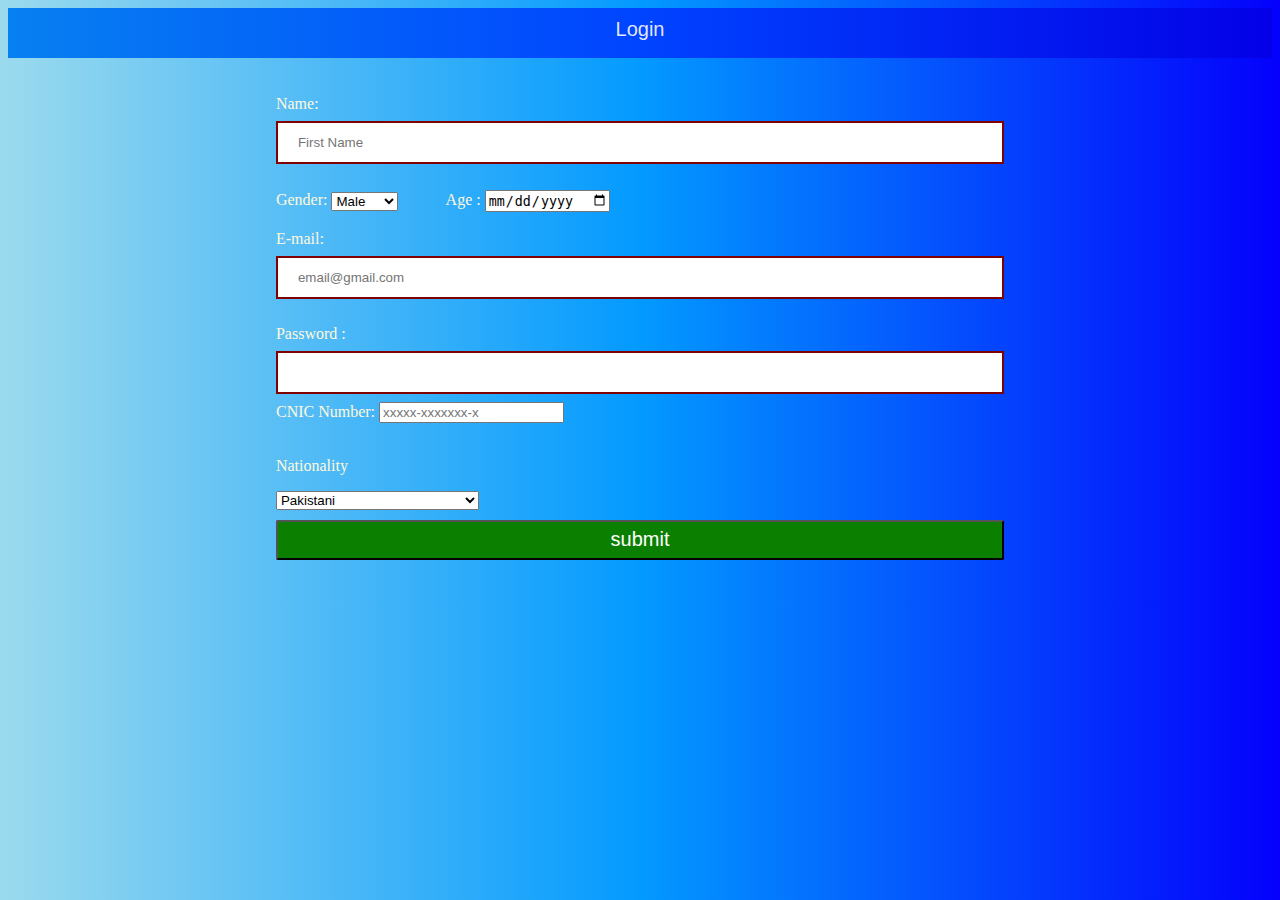
<file: index.html>
<!DOCTYPE html>
<html lang="en">

<head>
    <meta charset="UTF-8">
    <meta name="viewport" content="width=device-width, initial-scale=1.0">
    <title>signin </title>
    <link rel="stylesheet" href="index.css">
</head>


<body>
   
    <div class="navbar">
        <!-- <a href="#">Signup</a> -->
        <a href="login.html">Login</a>
    </div>

    <!-- <h2> <img src="./img/download.png" width="300px" height="100px" alt="sno"></h2> -->

    <form action="">
    <div class="form">
        <form onsubmit="return signup()">

            Name:
            <input type="text" id="name" maxlength="15" placeholder="First Name" required="required">


            <br>
            <br>
            Gender:
            <select id="gender">
                <option value="male">Male</option>
                <option value="female">Female</option>
            </select>
            &nbsp;&nbsp;&nbsp;&nbsp;
            &nbsp; &nbsp; &nbsp;
            Age :
            <input type="date" required="required">
            <br>
            <br>
            E-mail:
            <input type="text" id="email" maxlength="30" placeholder="email@gmail.com" required="required">

            <br>
            <br>
            Password :
            <input type="password" id="password" required="required">
            CNIC Number:
            <input type="number" id="cnic" placeholder="xxxxx-xxxxxxx-x">
            <br>
            <br>
            <p>Nationality</p>
            <select id="nationality">
                <option value="pak">Pakistani</option>
                <option value="ksa">Suadi arabian</option>
                <option value="uk">British</option>
                <option value="Afganistan">Afghanistan</option>
                <option value="Albania">Albania</option>
                <option value="Algeria">Algeria</option>
                <option value="American Samoa">American Samoa</option>
                <option value="Andorra">Andorra</option>
                <option value="Angola">Angola</option>
                <option value="Anguilla">Anguilla</option>
                <option value="Antigua & Barbuda">Antigua & Barbuda</option>
                <option value="Argentina">Argentina</option>
                <option value="Armenia">Armenia</option>
                <option value="Aruba">Aruba</option>
                <option value="Australia">Australia</option>
                <option value="Austria">Austria</option>
                <option value="Azerbaijan">Azerbaijan</option>
                <option value="Bahamas">Bahamas</option>
                <option value="Bahrain">Bahrain</option>
                <option value="Bangladesh">Bangladesh</option>
                <option value="Barbados">Barbados</option>
                <option value="Belarus">Belarus</option>
                <option value="Belgium">Belgium</option>
                <option value="Belize">Belize</option>
                <option value="Benin">Benin</option>
                <option value="Bermuda">Bermuda</option>
                <option value="Bhutan">Bhutan</option>
                <option value="Bolivia">Bolivia</option>
                <option value="Bonaire">Bonaire</option>
                <option value="Bosnia & Herzegovina">Bosnia & Herzegovina</option>
                <option value="Botswana">Botswana</option>
                <option value="Brazil">Brazil</option>
                <option value="British Indian Ocean Ter">British Indian Ocean Ter</option>
                <option value="Brunei">Brunei</option>
                <option value="Bulgaria">Bulgaria</option>
                <option value="Burkina Faso">Burkina Faso</option>
                <option value="Burundi">Burundi</option>
                <option value="Cambodia">Cambodia</option>
                <option value="Cameroon">Cameroon</option>
                <option value="Canada">Canada</option>
                <option value="Canary Islands">Canary Islands</option>
                <option value="Cape Verde">Cape Verde</option>
                <option value="Cayman Islands">Cayman Islands</option>
                <option value="Central African Republic">Central African Republic</option>
                <option value="Chad">Chad</option>
                <option value="Channel Islands">Channel Islands</option>
                <option value="Chile">Chile</option>
                <option value="China">China</option>
                <option value="Christmas Island">Christmas Island</option>
                <option value="Cocos Island">Cocos Island</option>
                <option value="Colombia">Colombia</option>
                <option value="Comoros">Comoros</option>
                <option value="Congo">Congo</option>
                <option value="Cook Islands">Cook Islands</option>
                <option value="Costa Rica">Costa Rica</option>
                <option value="Cote DIvoire">Cote DIvoire</option>
                <option value="Croatia">Croatia</option>
                <option value="Cuba">Cuba</option>
                <option value="Curaco">Curacao</option>
                <option value="Cyprus">Cyprus</option>
                <option value="Czech Republic">Czech Republic</option>
                <option value="Denmark">Denmark</option>
                <option value="Djibouti">Djibouti</option>
                <option value="Dominica">Dominica</option>
                <option value="Dominican Republic">Dominican Republic</option>
                <option value="East Timor">East Timor</option>
                <option value="Ecuador">Ecuador</option>
                <option value="Egypt">Egypt</option>
                <option value="El Salvador">El Salvador</option>
                <option value="Equatorial Guinea">Equatorial Guinea</option>
                <option value="Eritrea">Eritrea</option>
                <option value="Estonia">Estonia</option>
                <option value="Ethiopia">Ethiopia</option>
                <option value="Falkland Islands">Falkland Islands</option>
                <option value="Faroe Islands">Faroe Islands</option>
                <option value="Fiji">Fiji</option>
                <option value="Finland">Finland</option>
                <option value="France">France</option>
                <option value="French Guiana">French Guiana</option>
                <option value="French Polynesia">French Polynesia</option>
                <option value="French Southern Ter">French Southern Ter</option>
                <option value="Gabon">Gabon</option>
                <option value="Gambia">Gambia</option>
                <option value="Georgia">Georgia</option>
                <option value="Germany">Germany</option>
                <option value="Ghana">Ghana</option>
                <option value="Gibraltar">Gibraltar</option>
                <option value="Great Britain">Great Britain</option>
                <option value="Greece">Greece</option>
                <option value="Greenland">Greenland</option>
                <option value="Grenada">Grenada</option>
                <option value="Guadeloupe">Guadeloupe</option>
                <option value="Guam">Guam</option>
                <option value="Guatemala">Guatemala</option>
                <option value="Guinea">Guinea</option>
                <option value="Guyana">Guyana</option>
                <option value="Haiti">Haiti</option>
                <option value="Hawaii">Hawaii</option>
                <option value="Honduras">Honduras</option>
                <option value="Hong Kong">Hong Kong</option>
                <option value="Hungary">Hungary</option>
                <option value="Iceland">Iceland</option>
                <option value="Indonesia">Indonesia</option>
                <option value="India">India</option>
                <option value="Iran">Iran</option>
                <option value="Iraq">Iraq</option>
                <option value="Ireland">Ireland</option>
                <option value="Isle of Man">Isle of Man</option>
                <option value="Israel">Israel</option>
                <option value="Italy">Italy</option>
                <option value="Jamaica">Jamaica</option>
                <option value="Japan">Japan</option>
                <option value="Jordan">Jordan</option>
                <option value="Kazakhstan">Kazakhstan</option>
                <option value="Kenya">Kenya</option>
                <option value="Kiribati">Kiribati</option>
                <option value="Korea North">Korea North</option>
                <option value="Korea Sout">Korea South</option>
                <option value="Kuwait">Kuwait</option>
                <option value="Kyrgyzstan">Kyrgyzstan</option>
                <option value="Laos">Laos</option>
                <option value="Latvia">Latvia</option>
                <option value="Lebanon">Lebanon</option>
                <option value="Lesotho">Lesotho</option>
                <option value="Liberia">Liberia</option>
                <option value="Libya">Libya</option>
                <option value="Liechtenstein">Liechtenstein</option>
                <option value="Lithuania">Lithuania</option>
                <option value="Luxembourg">Luxembourg</option>
                <option value="Macau">Macau</option>
                <option value="Macedonia">Macedonia</option>
                <option value="Madagascar">Madagascar</option>
                <option value="Malaysia">Malaysia</option>
                <option value="Malawi">Malawi</option>
                <option value="Maldives">Maldives</option>
                <option value="Mali">Mali</option>
                <option value="Malta">Malta</option>
                <option value="Marshall Islands">Marshall Islands</option>
                <option value="Martinique">Martinique</option>
                <option value="Mauritania">Mauritania</option>
                <option value="Mauritius">Mauritius</option>
                <option value="Mayotte">Mayotte</option>
                <option value="Mexico">Mexico</option>
                <option value="Midway Islands">Midway Islands</option>
                <option value="Moldova">Moldova</option>
                <option value="Monaco">Monaco</option>
                <option value="Mongolia">Mongolia</option>
                <option value="Montserrat">Montserrat</option>
                <option value="Morocco">Morocco</option>
                <option value="Mozambique">Mozambique</option>
                <option value="Myanmar">Myanmar</option>
                <option value="Nambia">Nambia</option>
                <option value="Nauru">Nauru</option>
                <option value="Nepal">Nepal</option>
                <option value="Netherland Antilles">Netherland Antilles</option>
                <option value="Netherlands">Netherlands (Holland, Europe)</option>
                <option value="Nevis">Nevis</option>
                <option value="New Caledonia">New Caledonia</option>
                <option value="New Zealand">New Zealand</option>
                <option value="Nicaragua">Nicaragua</option>
                <option value="Niger">Niger</option>
                <option value="Nigeria">Nigeria</option>
                <option value="Niue">Niue</option>
                <option value="Norfolk Island">Norfolk Island</option>
                <option value="Norway">Norway</option>
                <option value="Oman">Oman</option>
                <option value="Pakistan">Pakistan</option>
                <option value="Palau Island">Palau Island</option>
                <option value="Palestine">Palestine</option>
                <option value="Panama">Panama</option>
                <option value="Papua New Guinea">Papua New Guinea</option>
                <option value="Paraguay">Paraguay</option>
                <option value="Peru">Peru</option>
                <option value="Phillipines">Philippines</option>
                <option value="Pitcairn Island">Pitcairn Island</option>
                <option value="Poland">Poland</option>
                <option value="Portugal">Portugal</option>
                <option value="Puerto Rico">Puerto Rico</option>
                <option value="Qatar">Qatar</option>
                <option value="Republic of Montenegro">Republic of Montenegro</option>
                <option value="Republic of Serbia">Republic of Serbia</option>
                <option value="Reunion">Reunion</option>
                <option value="Romania">Romania</option>
                <option value="Russia">Russia</option>
                <option value="Rwanda">Rwanda</option>
                <option value="St Barthelemy">St Barthelemy</option>
                <option value="St Eustatius">St Eustatius</option>
                <option value="St Helena">St Helena</option>
                <option value="St Kitts-Nevis">St Kitts-Nevis</option>
                <option value="St Lucia">St Lucia</option>
                <option value="St Maarten">St Maarten</option>
                <option value="St Pierre & Miquelon">St Pierre & Miquelon</option>
                <option value="St Vincent & Grenadines">St Vincent & Grenadines</option>
                <option value="Saipan">Saipan</option>
                <option value="Samoa">Samoa</option>
                <option value="Samoa American">Samoa American</option>
                <option value="San Marino">San Marino</option>
                <option value="Sao Tome & Principe">Sao Tome & Principe</option>
                <option value="Saudi Arabia">Saudi Arabia</option>
                <option value="Senegal">Senegal</option>
                <option value="Seychelles">Seychelles</option>
                <option value="Sierra Leone">Sierra Leone</option>
                <option value="Singapore">Singapore</option>
                <option value="Slovakia">Slovakia</option>
                <option value="Slovenia">Slovenia</option>
                <option value="Solomon Islands">Solomon Islands</option>
                <option value="Somalia">Somalia</option>
                <option value="South Africa">South Africa</option>
                <option value="Spain">Spain</option>
                <option value="Sri Lanka">Sri Lanka</option>
                <option value="Sudan">Sudan</option>
                <option value="Suriname">Suriname</option>
                <option value="Swaziland">Swaziland</option>
                <option value="Sweden">Sweden</option>
                <option value="Switzerland">Switzerland</option>
                <option value="Syria">Syria</option>
                <option value="Tahiti">Tahiti</option>
                <option value="Taiwan">Taiwan</option>
                <option value="Tajikistan">Tajikistan</option>
                <option value="Tanzania">Tanzania</option>
                <option value="Thailand">Thailand</option>
                <option value="Togo">Togo</option>
                <option value="Tokelau">Tokelau</option>
                <option value="Tonga">Tonga</option>
                <option value="Trinidad & Tobago">Trinidad & Tobago</option>
                <option value="Tunisia">Tunisia</option>
                <option value="Turkey">Turkey</option>
                <option value="Turkmenistan">Turkmenistan</option>
                <option value="Turks & Caicos Is">Turks & Caicos Is</option>
                <option value="Tuvalu">Tuvalu</option>
                <option value="Uganda">Uganda</option>
                <option value="United Kingdom">United Kingdom</option>
                <option value="Ukraine">Ukraine</option>
                <option value="United Arab Erimates">United Arab Emirates</option>
                <option value="United States of America">United States of America</option>
                <option value="Uraguay">Uruguay</option>
                <option value="Uzbekistan">Uzbekistan</option>
                <option value="Vanuatu">Vanuatu</option>
                <option value="Vatican City State">Vatican City State</option>
                <option value="Venezuela">Venezuela</option>
                <option value="Vietnam">Vietnam</option>
                <option value="Virgin Islands (Brit)">Virgin Islands (Brit)</option>
                <option value="Virgin Islands (USA)">Virgin Islands (USA)</option>
                <option value="Wake Island">Wake Island</option>
                <option value="Wallis & Futana Is">Wallis & Futana Is</option>
                <option value="Yemen">Yemen</option>
                <option value="Zaire">Zaire</option>
                <option value="Zambia">Zambia</option>
                <option value="Zimbabwe">Zimbabwe</option>
            </select>
            <button>submit</button>



            <!-- <input type="reset" id="cancle" value="Cancel" /> -->

        </form>
    </div>

    <script>

        var users = [
            { name: "mobeen", email: "Naeem@gamil.com", age: 18, gender: "male", cnic: "11231-1212451-1", nationality: "pakistani" },
            { name: "sumair", email: "Madni@gamil.com",password:1010, age: 19, genedr: "male", cnic: "12210-1144454-1", nationality: "saudia" },
            { name: "sahil", email: "Hunain@gamil.com",password:1212, age: 18, gender: "male", cnic: "12411-12124551-5", nationality: "pakistani" }

        ]


        function signup() {
          
            
            var name = document.getElementById("name").value;
            var email = document.getElementById("email").value;
            var cnic = document.getElementById("cnic").value;
            var gender = document.getElementById("gender").value;
            var nationality = document.getElementById("nationality").value;
            var password = document.getElementById("password").value;

            users.push({
                name: name,
                email: email,
                password: password,
                cnic: cnic,
                gender: gender,
                nationality: nationality
            });

            localStorage.setItem("users", JSON.stringify(users))

            alert("signed Up succesfully")

            document.getElementById("name").value = "";
            document.getElementById("email").value = "";
            document.getElementById("password").value = "";


            window.location.href = "login.html"

         
            return false;
        }

    </script>

</body>

</html>
</file>
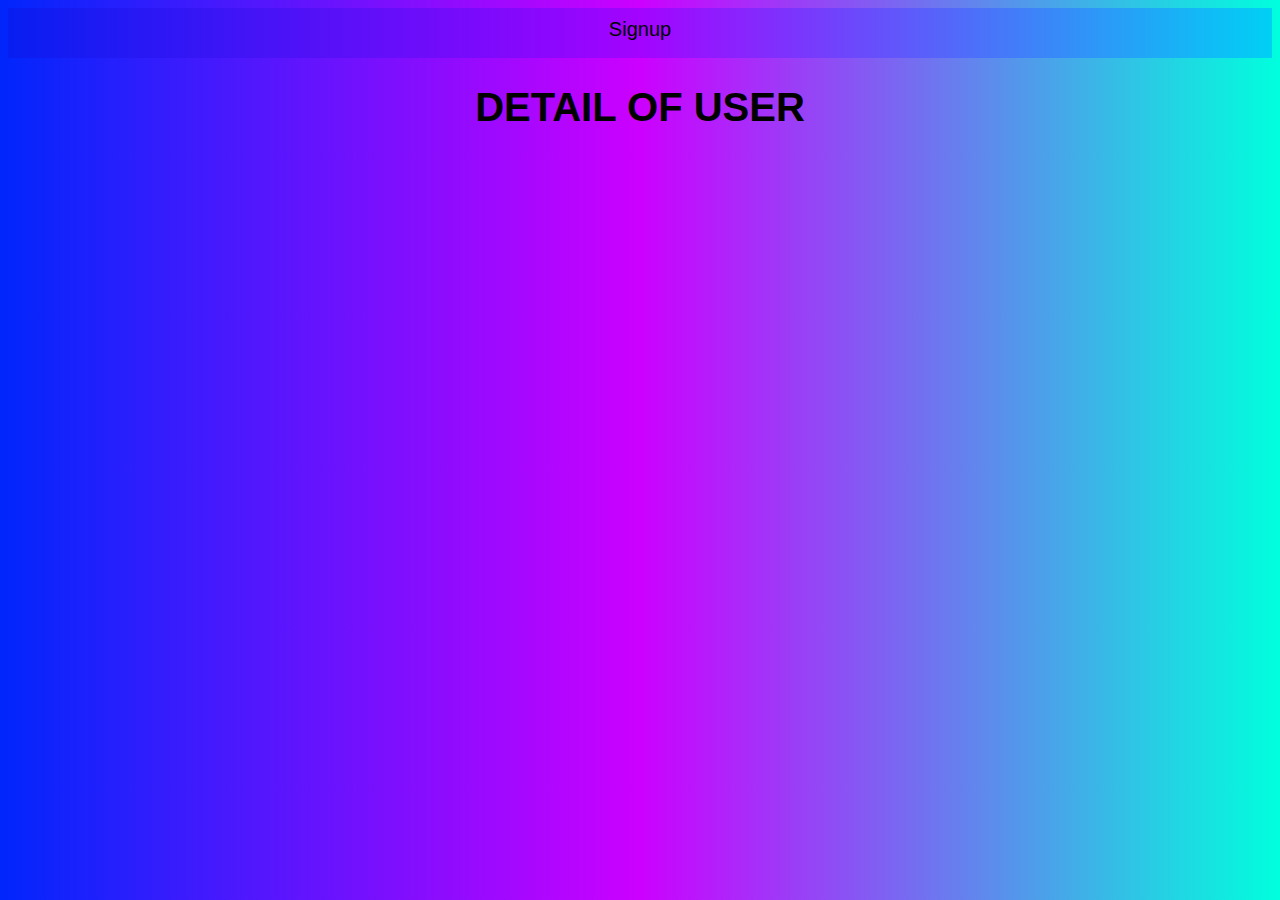
<file: logout.html>
<!DOCTYPE html>
<html lang="en">
<head>
    <meta charset="UTF-8">
    <meta name="viewport" content="width=device-width, initial-scale=1.0">
    <title>logout </title>
    <link rel="stylesheet" href="logout.css">
</head>

<body>
    
   
    <form action="">
    <div class="navbar">
        
        <a href="index.html">Signup</a>
    </div>
    <h1>DETAIL OF USER </h1>

    <p id="one"></p>
    <p id="two"></p>
    <p id="three"></p>
    <p id="four"></p> 
    <p id="five"></p> 
</form>


</body>
<script>
   
    var currentuser = JSON.parse(localStorage.getItem("currentuser"))
   
    console.log(currentuser)
    document.getElementById("one").innerHTML = currentuser.name;
    document.getElementById("two").innerHTML = currentuser.cnic;
    document.getElementById("three").innerHTML =currentuser.gender;
   

    
</script>
</html>
</file>
<file: index.css>
/* <style> */
    Body {
    font-family: 'Times New Roman', Times, serif;
    color: cornsilk;
    background: linear-gradient(to left, #0400fc, #039aff, #04a3d365);
}

.navbar {
    text-align: center;
    padding: 10px;
}

.navbar a {
    text-decoration: none;
    color: rgba(248, 249, 255, 0.911);
    font-size: 20px;
    font-family: sans-serif;
    margin: 40px;
    border: 2px solid transparent;
    padding: 5px;
    transition: 0.5s;
}

.navbar {
    box-sizing: border-box;
    background: linear-gradient(to right, #0780f1, #0044ff, #0400e7);
    height: 50px;
}

h2 {
    text-align: center;
}

h1 {
    font-size: 20px;
    color: #ffcece;
}

.navbar a:hover {
    /* background: rgb(0, 0, 0); */
    background: linear-gradient(to right, #6200ff, #0307ff, #00b0f5);
    border-radius: 30%;
}

button{
    background-color: #0b8000;
    width: 100%;
    color: rgb(255, 255, 255);
    padding-bottom:  5px;
    margin: 10px 0px;
    border-radius: 2px;
    cursor: pointer;
    font-size: 20px;
    height: 40px;
    padding-top: 5px;
    border-radius: 10px , 10px;
}

.form {
    margin-top: 1%;
    margin-right: 20%;
    margin-left: 20%;
}

form {
    /* border: 3px double #edf794; */
    padding: 2%;
}

input[type=text], input[type=password] {
    width: 100%;
    margin: 8px 0;
    padding: 12px 20px;
    display: inline-block;
    border: 2px solid rgb(128, 0, 0);
    box-sizing: border-box;
}

button:hover {
    opacity: 0.7;
}

#cancle {
    background-color: #800101;
    width: 100%;
    color: rgb(255, 255, 255);
    padding-bottom:  5px;
    margin: 10px 0px;
    border-radius: 2px;
    cursor: pointer;
    font-size: 20px;
    height: 40px;
    padding-top: 5px;
    border-radius: 10px , 10px;

}

.container {
    padding: 45px;
    background-color: rgb(230, 182, 173);
}
/* </style> */
</file>
<file: logout.css>
/* <style> */
    Body {  
    font-family: Calibri, Helvetica, sans-serif;  
    color: black;
    /* background-image: url(./img/im4.jpg);
    background-size: 100%;
    background-repeat: no-repeat; */
    background: linear-gradient(to right, #0026fc, rgb(204, 0, 255), #00ffdd);
}
  .navbar
{
    text-align: center;
padding: 10px;
}
.navbar a {
    text-decoration: none;
color: black;
font-size: 20px;
font-family:  sans-serif;
margin: 40px;
border: 2px solid transparent;
padding: 5px;
transition: 0.5s;

}


.navbar
{
    box-sizing: border-box;
    background: linear-gradient(to right, #071ef1, #a303ff, #00d0f5);
      height: 50px;
    
}


.navbar a:hover
{
    background: linear-gradient(to right, #0788f1, #cc01ffd3, #0004ff);
    
    border-radius: 30%;  }

h1{text-align: center;
    font-size: 40px;


}
#one{
    font-size: 24px;
    color: black;
    text-align: center;
  
}

#two{
    font-size: 24px;
    color: black;
    text-align: center;
    animation: animate 2s linear infinite;
}
#three{
    font-size: 24px;
    color: black;
    text-align: center;
    animation: animate 2s linear infinite;
}

/* </style> */
</file>
